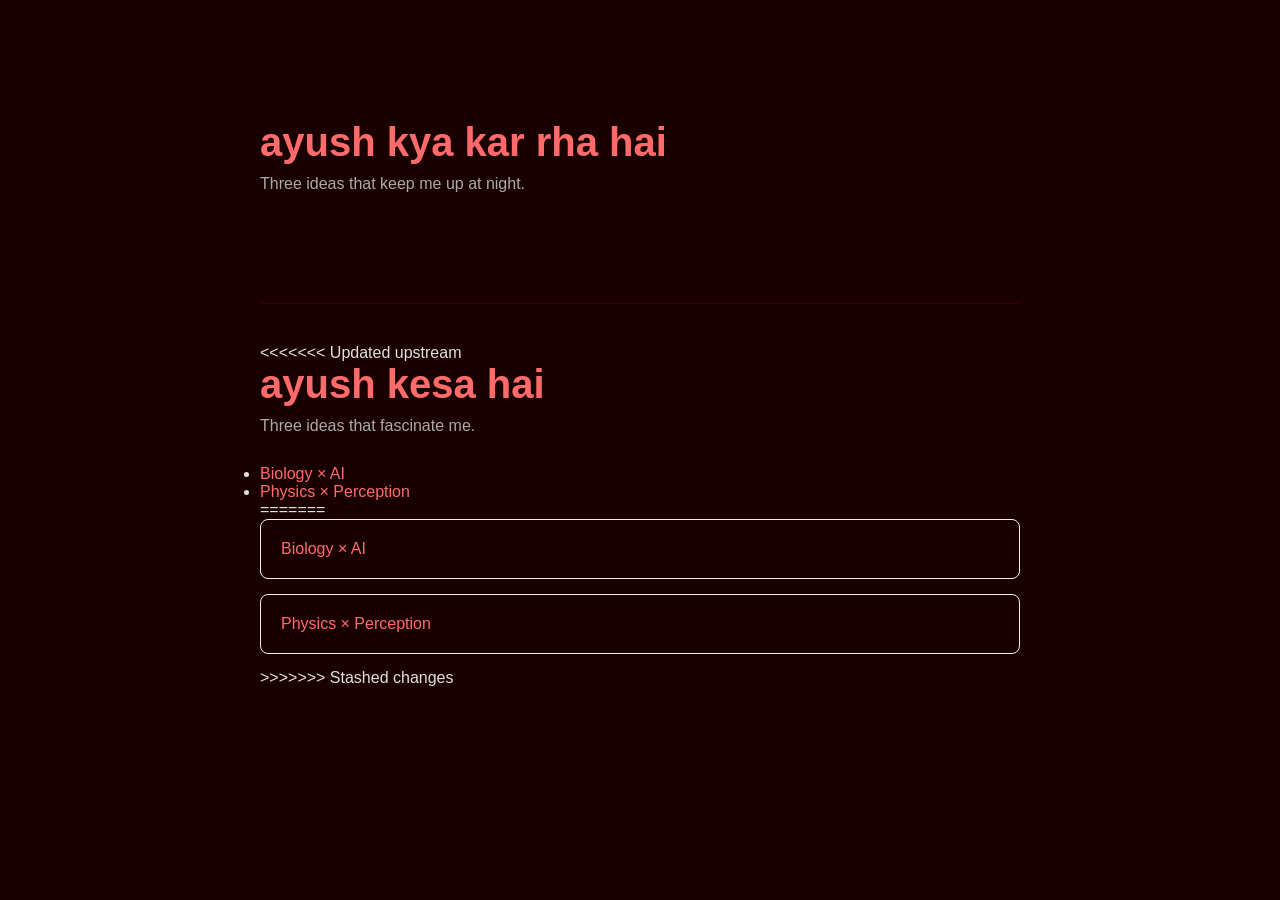
<file: index.html>
<!DOCTYPE html>
<html>
<head>
  <title>krishna</title>
 <link rel="stylesheet" href="style.css">
</head>
<body>
  <div class="hero">
    <h1>ayush kya kar rha hai </h1>
    <p>Three ideas that keep me up at night.</p>
  </div>

<<<<<<< Updated upstream
  <h1>ayush kesa hai </h1>
  <p>Three ideas that fascinate me.</p>
<ul>
    <li><a href="biology-ai.html">Biology × AI</a></li>
    <li><a href="physics-perception.html">Physics × Perception</a></li>
  </ul>
=======
  <div class="topics">
    <a href="biology-ai.html" class="card">Biology × AI</a>
    <a href="physics-perception.html" class="card">Physics × Perception</a>
  </div>
>>>>>>> Stashed changes
</body>
</html>
</file>
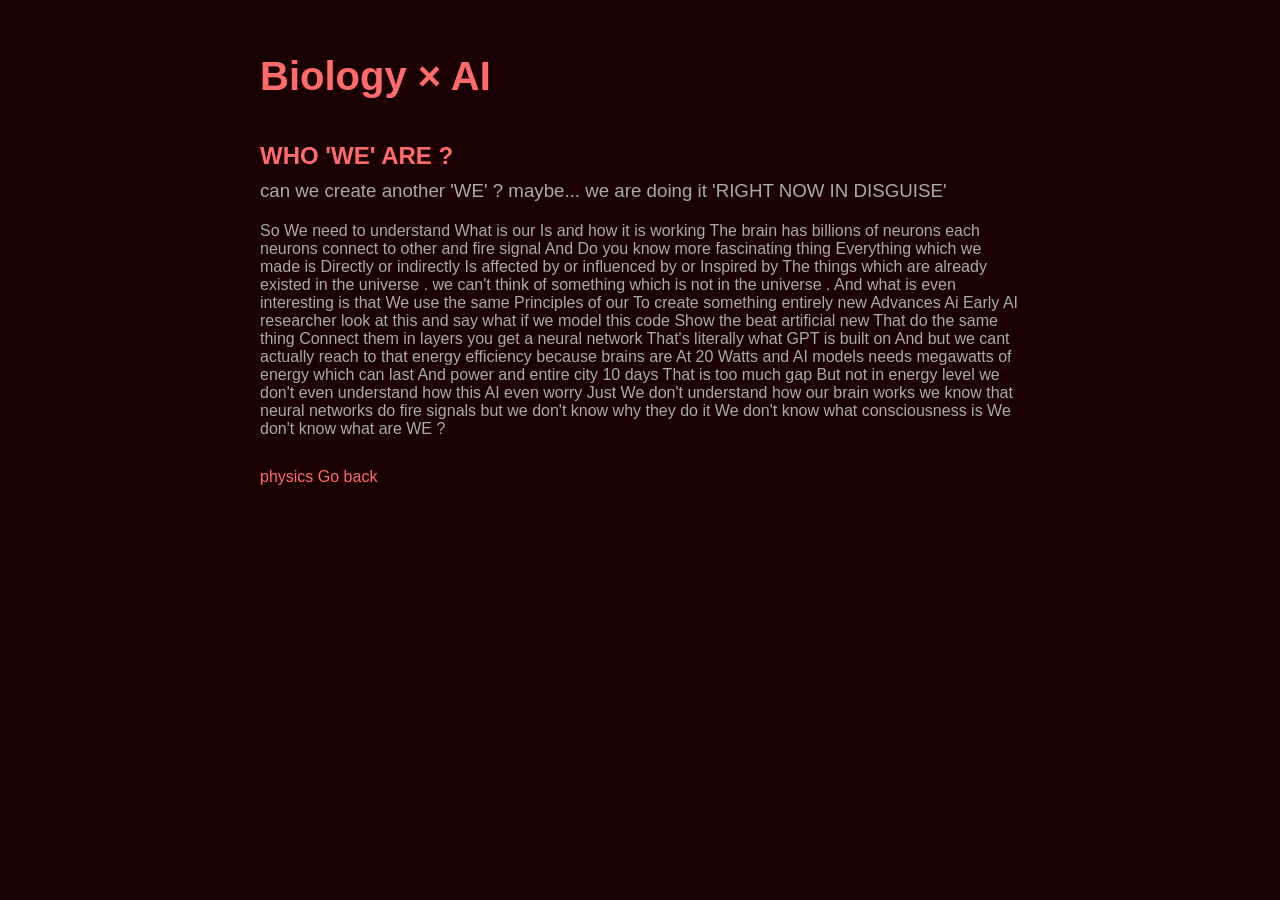
<file: biology-ai.html>
<!DOCTYPE html>
<html>
<head>
  <title>Biology × AI</title>
 <link rel="stylesheet" href="style.css">

</head>
<body>

  <h1 class="content">Biology × AI</h1>
  <h2>WHO 'WE' ARE ?</h2>
  <h3>can we create another 'WE' ? maybe... we are doing it 'RIGHT NOW IN DISGUISE'</h3>
  <p> So We need to understand What is our Is and how it is working The brain has billions of neurons each neurons connect to other and fire signal And Do you know more fascinating thing Everything which we made is Directly or indirectly Is affected by or influenced by or Inspired by The things which are already existed in the universe . we can't think of something which is not in the universe . And what is even interesting is that We use the same Principles of our To create something entirely new Advances Ai Early AI researcher look at this and say what if we model this code Show the beat artificial new That do the same thing Connect them in layers you get a neural network That's literally what GPT is built on And but we cant actually reach to that energy efficiency because brains are At 20 Watts and AI models needs megawatts of energy which can last And power and entire city 10 days That is too much gap But not in energy level we don't even understand how this AI even worry Just We don't understand how our brain works we know that neural networks do fire signals but we don't know why they do it We don't know what consciousness is We don't know what are WE ?</p>
    
  <a href="physics-perception.html"> physics</a>
  <a href="index.html">Go back</a>

</body>
</html>
</file>
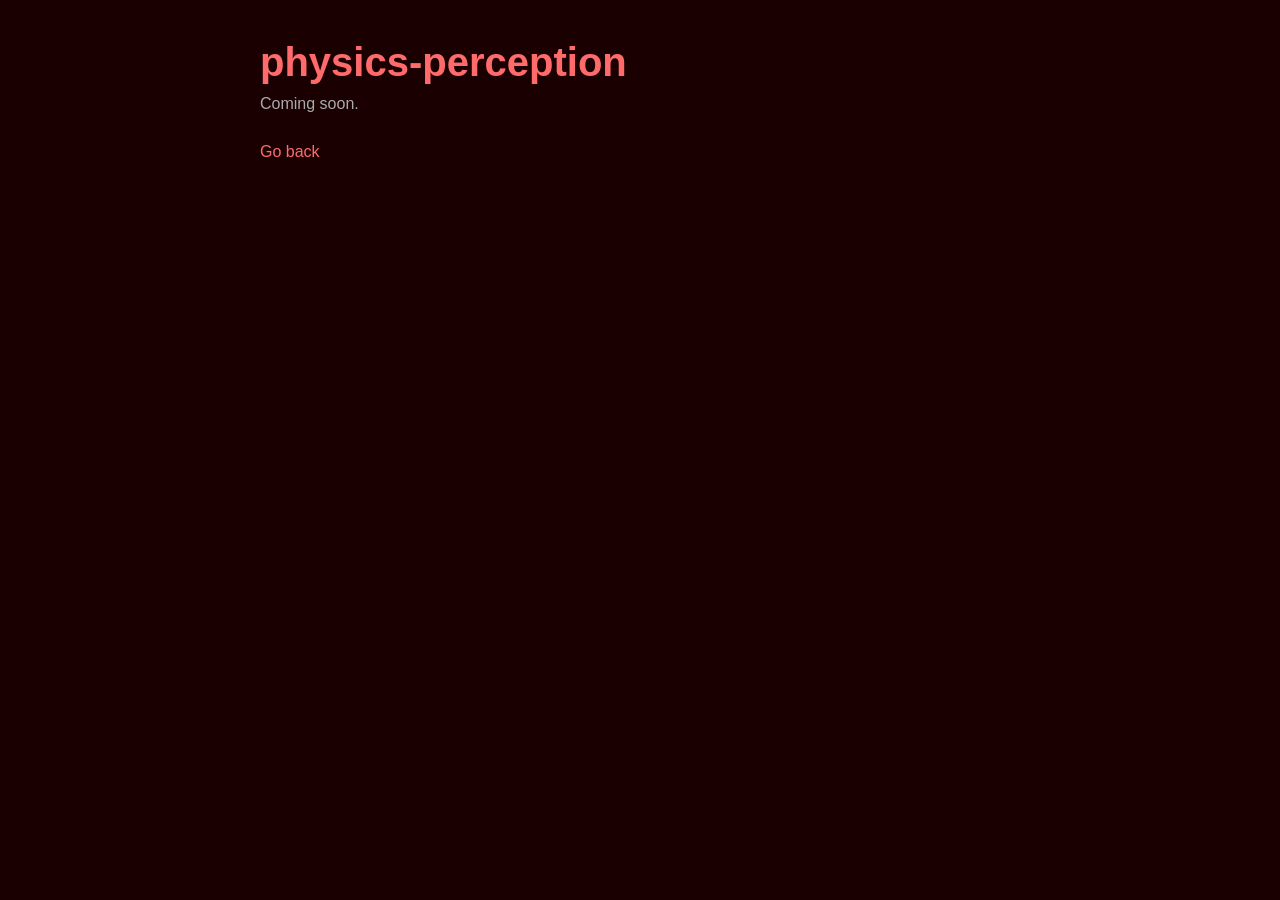
<file: physics-perception.html>
<!DOCTYPE html>
<html>
<head>
  <title>physics-perception.html</title>
 <link rel="stylesheet" href="style.css">
</head>
<body>

  <h1>physics-perception</h1>
  <p>Coming soon.</p>

  <a href="index.html">Go back</a>

</body>
</html>
</file>
<file: style.css>
* {
  margin: 0;
  padding: 0;
  box-sizing: border-box;
}

body {
  background-color: #1a0000;
  color: #e0e0e0;
  font-family: Arial, sans-serif;
  max-width: 800px;
  margin: 0 auto;
  padding: 40px 20px;
}

h1 {
  font-size: 2.5rem;
  color: #ff6b6b;
  margin-bottom: 10px;
}

p {
  color: #aaaaaa;
  margin-bottom: 30px;
}

a {
  color: #ff6b6b;
  text-decoration: none;
}

a:hover {
  color: #ffffff;
}
.hero {
  padding: 80px 0;
  border-bottom: 1px solid #3a0000;
  margin-bottom: 40px;
}

.card {
  display: block;
  padding: 20px;
  margin-bottom: 15px;
  border: 1px solid #f4ecec;
  border-radius: 8px;
  transition: background-color 0.3s ease;
}

.card:hover {
  background-color: #2a0000;
}
.content {
  line-height: 1.8;
  max-width: 650px;
}

h2 {
  color: #ff6b6b;
  margin: 30px 0 10px 0;
}

h3 {
  color: #aaaaaa;
  margin-bottom: 20px;
  font-weight: normal;
}
</file>
